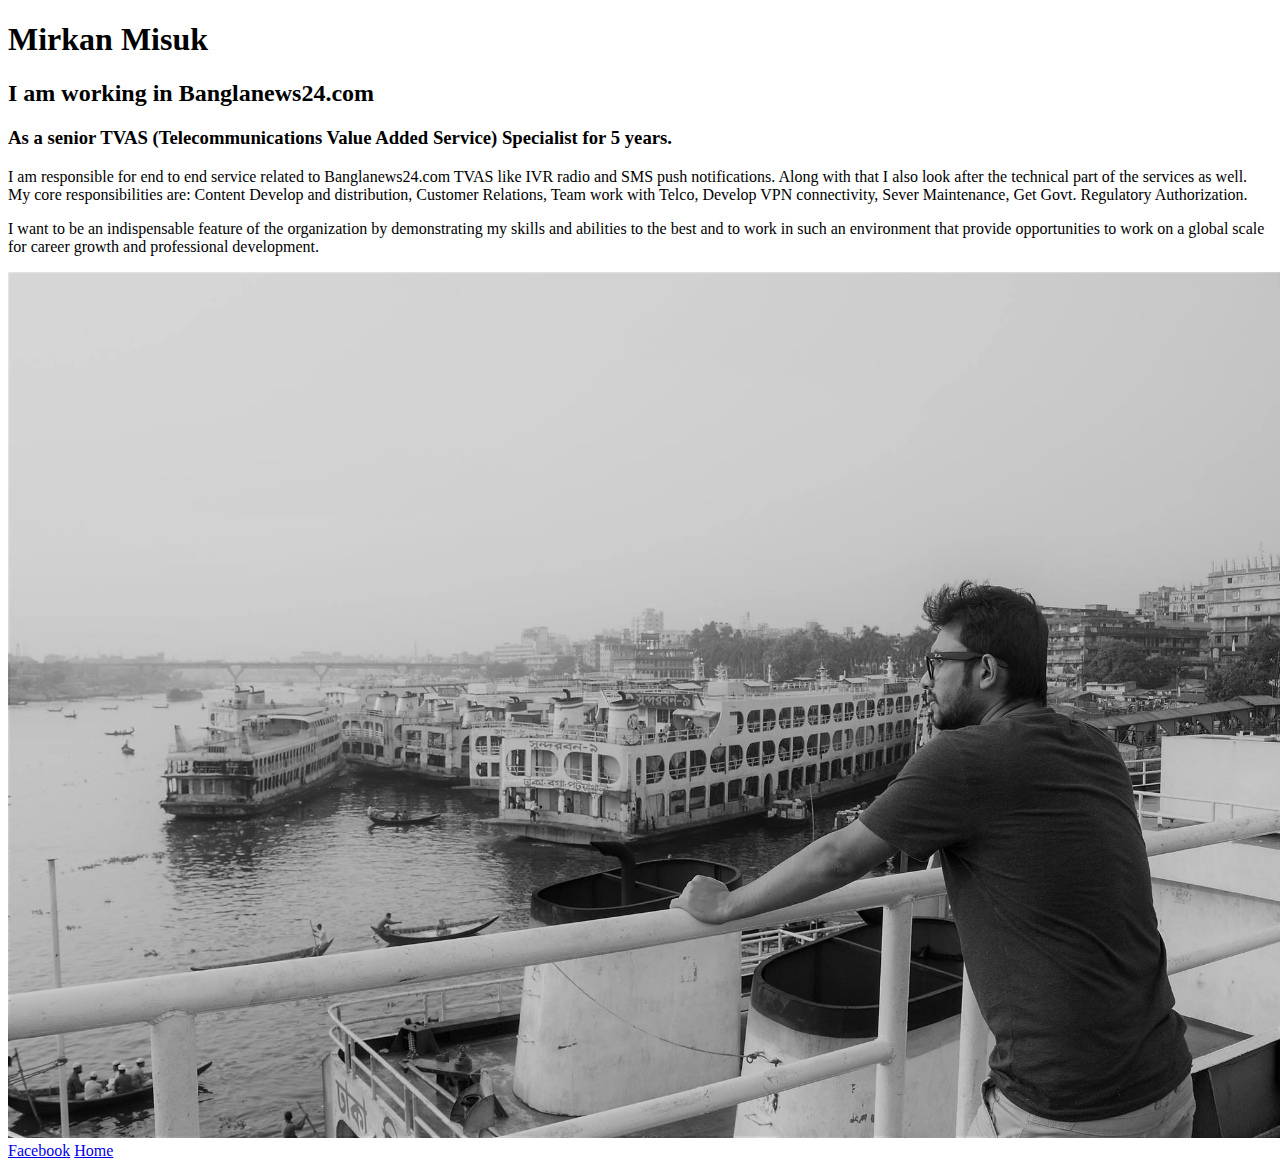
<file: Project-html-css/about.html>
<!DOCTYPE html>
	<html lang="en">
	<head>
	<meta charset="UTF-8">
	<meta name="viewpoint" content="width= divice width, inicial-scale=1.0">
	<title>about</title>
	
	
</head>
<body>
	<h1>Mirkan Misuk</h1>
	<h2>I am working in Banglanews24.com</h2>
	<h3> As a senior TVAS (Telecommunications Value Added Service) Specialist for 5 years.</h3>

	<p>I am responsible for end to end service related to Banglanews24.com TVAS like IVR radio and SMS push notifications. Along with that I also look after the technical part of the services as well. My core responsibilities are: Content Develop and distribution, Customer Relations, Team work with Telco, Develop VPN connectivity, Sever Maintenance, Get Govt. Regulatory Authorization.</p>
<p>I want to be an indispensable feature of the organization by demonstrating my skills and abilities to the best and to work in such an environment that provide opportunities to work on a global scale for career growth and professional development.</p>

	<img src="images/mirkan2.jpg" alr="mirkan" width="1300">
	<a href="https://www.facebook.com/mirkan.mishuk">Facebook</a>

	<a href="index.html">Home</a>


</body>
</html>
</file>
